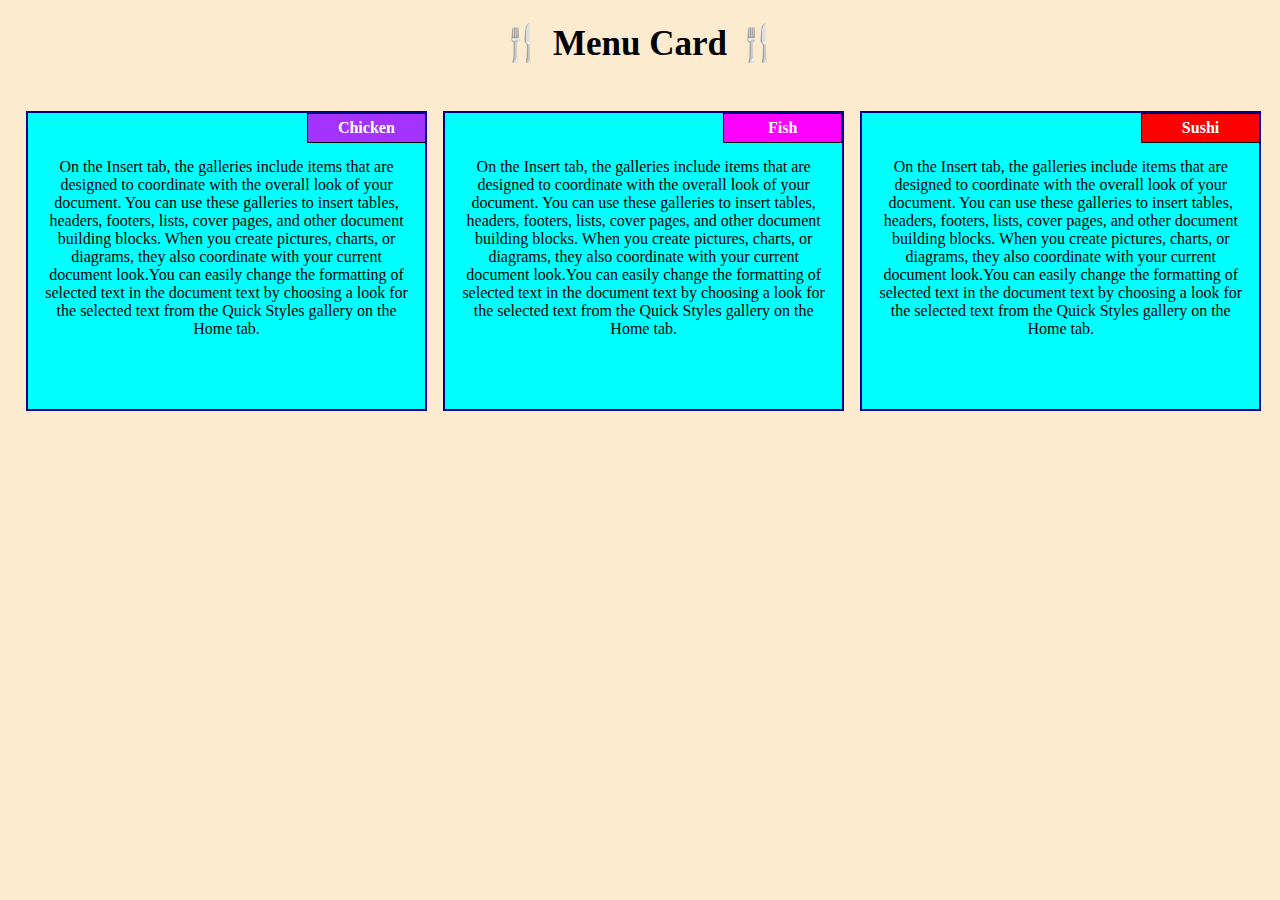
<file: module2-solution/index.html>
<!DOCTYPE html>
<html>
 <head>
 	<meta charset="UTF-8">
 	<meta name="viewport" content="width=device-width, initial-scale=1">
 	<title>
 		module2-solution
 	</title>
 	<link rel="stylesheet" type="text/css" href="CSS/mod2-solution.css">
 </head>
 <body>
 	<h1> 🍴  Menu Card  🍴 </h1>
 	<div class="row">
 		<div class= "col-lg-4 col-md-6 col-sm-12 one"> 
 		<section>
 		<div id="first"> Chicken </div>
 		<p>
 		On the Insert tab, the galleries include items that are designed to coordinate with the overall look of your document. You can use these galleries to insert tables, headers, footers, lists, cover pages, and other document building blocks. When you create pictures, charts, or diagrams, they also coordinate with your current document look.You can easily change the formatting of selected text in the document text by choosing a look for the selected text from the Quick Styles gallery on the Home tab.
 		</p> 
 		</section>
 	   </div>
 	   <div class="col-lg-4 col-md-6 col-sm-12 one">
 	   	<section>
 		<div id="second"> Fish </div>
 		<p>
 		 	On the Insert tab, the galleries include items that are designed to coordinate with the overall look of your document. You can use these galleries to insert tables, headers, footers, lists, cover pages, and other document building blocks. When you create pictures, charts, or diagrams, they also coordinate with your current document look.You can easily change the formatting of selected text in the document text by choosing a look for the selected text from the Quick Styles gallery on the Home tab.
 		 </p> 
 		</section>
 		</div>
 		<div class="col-lg-4 col-md-12 col-sm-12 one">
 		<section>
 		<div id="third"> Sushi </div>
 		<p>
 		On the Insert tab, the galleries include items that are designed to coordinate with the overall look of your document. You can use these galleries to insert tables, headers, footers, lists, cover pages, and other document building blocks. When you create pictures, charts, or diagrams, they also coordinate with your current document look.You can easily change the formatting of selected text in the document text by choosing a look for the selected text from the Quick Styles gallery on the Home tab.
 		</p> 
 		</section>
 	   </div>
 	</div>
 </body>
 </html>
</file>
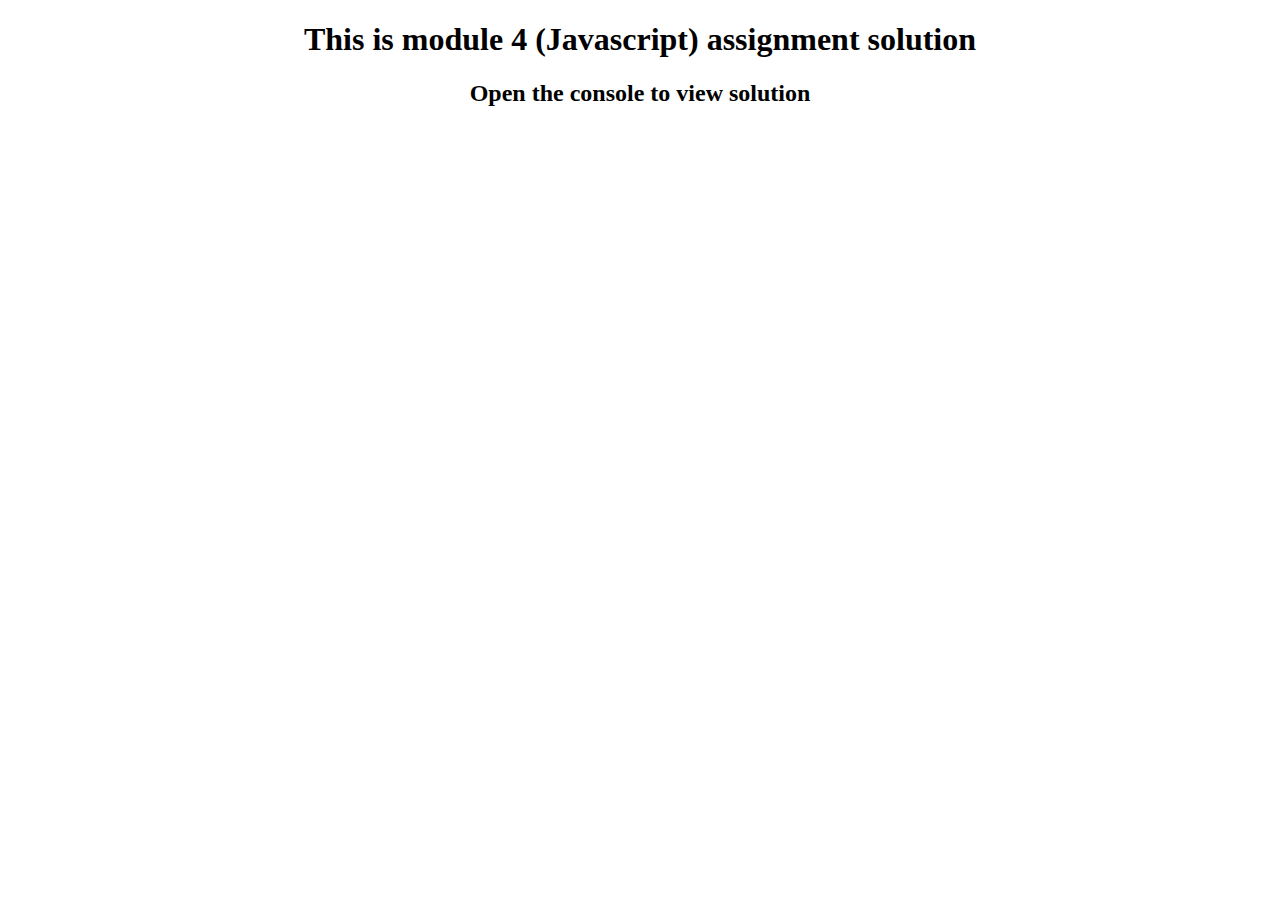
<file: module4-solution/index.html>
<!DOCTYPE html>
<html>
<head>
  <meta charset="utf-8">
  <title>Module 4 Solution</title>
  <script src="SpeakHello.js"></script>
  <script src="SpeakGoodBye.js"></script>
  <script src="script.js"></script>
</head>
<body>
	<center>
  <h1>This is module 4 (Javascript) assignment solution</h1>
  <h2>Open the console to view solution</h2>
  </center>
</body>
</html>
</file>
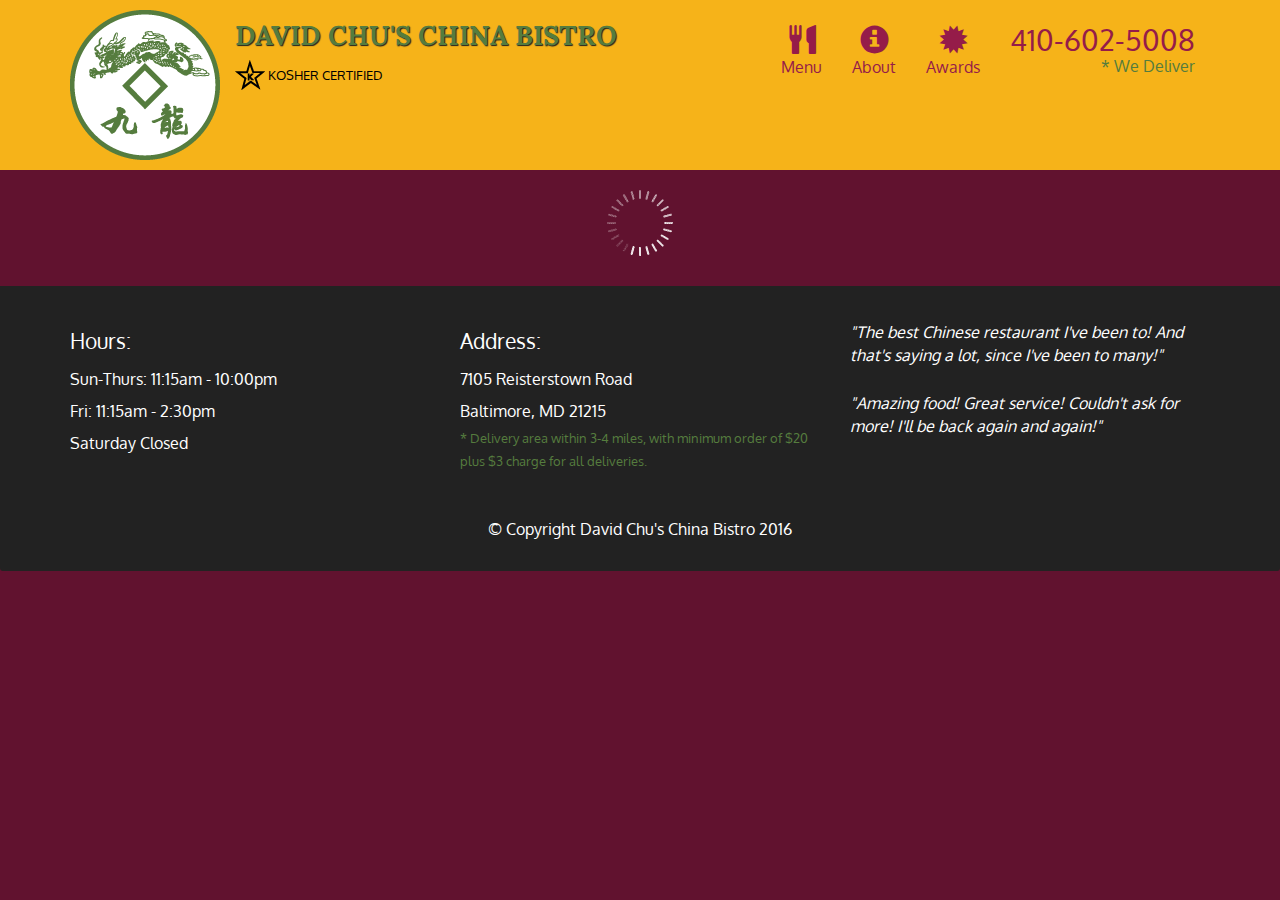
<file: module5-solution/index.html>
<!doctype html>
<html lang="en">
  <head>
    <meta charset="utf-8">
    <meta http-equiv="X-UA-Compatible" content="IE=edge">
    <meta name="viewport" content="width=device-width, initial-scale=1">
    <title>David Chu's China Bistro</title>
    <link rel="stylesheet" href="css/bootstrap.min.css">
    <link rel="stylesheet" href="css/styles.css">
    <link href='https://fonts.googleapis.com/css?family=Oxygen:400,300,700' rel='stylesheet' type='text/css'>
    <link href='https://fonts.googleapis.com/css?family=Lora' rel='stylesheet' type='text/css'>
  </head>
<body>
  <header>
    <nav id="header-nav" class="navbar navbar-default">
      <div class="container">
        <div class="navbar-header">
          <a href="index.html" class="pull-left visible-md visible-lg">
            <div id="logo-img" alt="Logo image"></div>
          </a>

          <div class="navbar-brand">
            <a href="index.html"><h1>David Chu's China Bistro</h1></a>
            <p>
              <img src="images/star-k-logo.png" alt="Kosher certification">
              <span>Kosher Certified</span>
            </p>
          </div>

          <button id="navbarToggle" type="button" class="navbar-toggle collapsed" data-toggle="collapse" data-target="#collapsable-nav" aria-expanded="false">
            <span class="sr-only">Toggle navigation</span>
            <span class="icon-bar"></span>
            <span class="icon-bar"></span>
            <span class="icon-bar"></span>
          </button>
        </div>
        
        <div id="collapsable-nav" class="collapse navbar-collapse">
           <ul id="nav-list" class="nav navbar-nav navbar-right">
            <li id="navHomeButton" class="visible-xs active">
              <a href="index.html">
                <span class="glyphicon glyphicon-home"></span> Home</a>
            </li>
            <li id="navMenuButton">
              <a href="#" onclick=" $dc.loadMenuCategories();">
                <span class="glyphicon glyphicon-cutlery"></span><br class="hidden-xs"> Menu</a>
            </li>
            <li>
              <a href="#">
                <span class="glyphicon glyphicon-info-sign"></span><br class="hidden-xs"> About</a>
            </li>
            <li>
              <a href="#">
                <span class="glyphicon glyphicon-certificate"></span><br class="hidden-xs"> Awards</a>
            </li>
            <li id="phone" class="hidden-xs">
              <a href="tel:410-602-5008">
                <span>410-602-5008</span></a><div>* We Deliver</div>
            </li>
          </ul><!-- #nav-list -->
        </div><!-- .collapse .navbar-collapse -->
      </div><!-- .container -->
    </nav><!-- #header-nav -->
  </header>

  <div id="call-btn" class="visible-xs">
    <a class="btn" href="tel:410-602-5008">
    <span class="glyphicon glyphicon-earphone"></span>
    410-602-5008
    </a>
  </div>
  <div id="xs-deliver" class="text-center visible-xs">* We Deliver</div>

  <div id="main-content" class="container"></div>

  <footer class="panel-footer">
    <div class="container">
      <div class="row">
        <section id="hours" class="col-sm-4">
          <span>Hours:</span><br>
          Sun-Thurs: 11:15am - 10:00pm<br>
          Fri: 11:15am - 2:30pm<br>
          Saturday Closed
          <hr class="visible-xs">
        </section>
        <section id="address" class="col-sm-4">
          <span>Address:</span><br>
          7105 Reisterstown Road<br>
          Baltimore, MD 21215
          <p>* Delivery area within 3-4 miles, with minimum order of $20 plus $3 charge for all deliveries.</p>
          <hr class="visible-xs">
        </section>
        <section id="testimonials" class="col-sm-4">
          <p>"The best Chinese restaurant I've been to! And that's saying a lot, since I've been to many!"</p>
          <p>"Amazing food! Great service! Couldn't ask for more! I'll be back again and again!"</p>
        </section>
      </div>
      <div class="text-center">&copy; Copyright David Chu's China Bistro 2016</div>
    </div>
  </footer>

  <!-- jQuery (Bootstrap JS plugins depend on it) -->
  <script src="js/jquery-2.1.4.min.js"></script>
  <script src="js/bootstrap.min.js"></script>
  <script src="js/ajax-utils.js"></script>
  <script src="js/script.js"></script>
</body>
</html>
</file>
<file: module2-solution/CSS/mod2-solution.css>
* {
	box-sizing: border-box;
}
h1 {
	font-weight: bold;
	font-family: Algerian;
	font-size: 35px;
	text-align: center;
}
body {
	background-color: #FDEBD0;
}
p {
	padding: 10px;
	margin: 0;
	position: absolute;
	top: 35px;
}
.one {
		margin-right: auto;
		margin-left: auto;
		margin-top: 5px;
		margin-bottom: 5px;
		padding: 8px;
}
section {
	border:	2px solid darkblue;
	background-color: aqua;
	width: 100%;
	height: 300px;
	color: black;
	position: relative;
	margin: 10px;
	margin-bottom: 5px;
	text-align: center;
	overflow-y: auto;
}
#first {
	width: 30%;
	margin-left: 70.2%;
	border: 1px solid black;
	background-color: #A533FF;
	color: white;
	font-weight: bold;
	text-align: center;
	font-family: Georgia;
	padding: 5px;
}
#second {
	width: 30%;
	margin-left: 70%;
	border: 1px solid black;
	color: white;
	font-weight: bold;
	text-align: center;
	font-family: Georgia;
	background-color: #FF00FF;
	padding:5px;
}
#third {
	width: 30%;
	margin-left: 70.2%;
	border: 1px solid black;
	color: white;
	font-weight: bold;
	text-align: center;
	font-family: Georgia;
	background-color: red;
	padding: 5px;
}
.row {
	width: 100%;
}

/* Large device 992px and above */
@media (min-width: 992px) {
	.col-lg-1, .col-lg-2, .col-lg-3, .col-lg-4, .col-lg-5, .col-lg-6, .col-lg-7, .col-lg-8, .col-lg-9, .col-lg-10, .col-lg-11, .col-lg-12 {
		float: left;
	}
    .col-lg-1 {
    	width: 8.33%;
    }
    .col-lg-2 {
    	width: 16.66%;
    }
    .col-lg-3 {
    	width: 25%;
    }
    .col-lg-4 {
    	width: 33%;
    }
    .col-lg-5 {
    	width: 41.66%;
    }
    .col-lg-6 {
    	width: 50%;
    }
    .col-lg-7 {
    	width: 58.33%;
    }
    .col-lg-8 {
    	width: 66.66%;
    }
    .col-lg-9 {
    	width: 74.99%;
    }
    .col-lg-10 {
    	width: 83.33%;
    }
    .col-lg-11 {
    	width: 91.66%;
    }
    .col-lg-12 {
    	width: 100%;
    }
}

/* Medium Device between 768px and 991px */
@media (min-width: 768px) and (max-width: 991px) {
	.col-md-1, .col-md-2, .col-md-3, .col-md-4, .col-md-5, .col-md-6, .col-md-7, .col-md-8, .col-md-9, .col-md-10, .col-md-11, .col-md-12 {
		float: left;
	}
    .col-md-1 {
    	width: 8.33%;
    }
    .col-md-2 {
    	width: 16.66%;
    }
    .col-md-3 {
    	width: 25%;
    }
    .col-md-4 {
    	width: 33%;
    }
    .col-md-5 {
    	width: 41.66%;
    }
    .col-md-6 {
    	width: 50%;
    }
    .col-md-7 {
    	width: 58.33%;
    }
    .col-md-8 {
    	width: 66.66%;
    }
    .col-md-9 {
    	width: 74.99%;
    }
    .col-md-10 {
    	width: 83.33%;
    }
    .col-md-11 {
    	width: 91.66%;
    }
    .col-md-12 {
    	width: 100%;
    }
} 
/* Small devices below 767px */
@media (max-width: 767px) {
	.col-sm-1, .col-sm-2, .col-sm-3, .col-sm-4, .col-sm-5, .col-sm-6, .col-sm-7, .col-sm-8, .col-sm-9, .col-sm-10, .col-sm-11, .col-sm-12 {
		float: left;
	}
    .col-sm-1 {
    	width: 8.33%;
    }
    .col-sm-2 {
    	width: 16.66%;
    }
    .col-sm-3 {
    	width: 25%;
    }
    .col-sm-4 {
    	width: 33%;
    }
    .col-sm-5 {
    	width: 41.66%;
    }
    .col-sm-6 {
    	width: 50%;
    }
    .col-sm-7 {
    	width: 58.33%;
    }
    .col-sm-8 {
    	width: 66.66%;
    }
    .col-sm-9 {
    	width: 74.99%;
    }
    .col-sm-10 {
    	width: 83.33%;
    }
    .col-sm-11 {
    	width: 91.66%;
    }
    .col-sm-12 {
    	width: 100%;
    }
}
</file>
<file: module5-solution/css/styles.css>
body {
  font-size: 16px;
  color: #fff;
  background-color: #61122f;
  font-family: 'Oxygen', sans-serif;
}

/** HEADER **/
#header-nav {
  background-color: #f6b319;
  border-radius: 0;
  border: 0;
}

#logo-img {
  background: url('../images/restaurant-logo_large.png') no-repeat;
  width: 150px;
  height: 150px;
  margin: 10px 15px 10px 0;
}

.navbar-brand {
  padding-top: 25px;
}
.navbar-brand h1 { /* Restaurant name */
  font-family: 'Lora', serif;
  color: #557c3e;
  font-size: 1.5em;
  text-transform: uppercase;
  font-weight: bold;
  text-shadow: 1px 1px 1px #222;
  margin-top: 0;
  margin-bottom: 0;
  line-height: .75;
}
.navbar-brand a:hover, .navbar-brand a:focus {
  text-decoration: none;
}
.navbar-brand p { /* Kosher cert */
  color: #000;
  text-transform: uppercase;
  font-size: .7em;
  margin-top: 15px;
}
.navbar-brand p span { /* Star-K */
  vertical-align: middle;
}

#nav-list {
  margin-top: 10px;
}
#nav-list a {
  color: #951C49;
  text-align: center;
}
#nav-list a:hover {
  background: #E7E7E7;
}
#nav-list a span {
  font-size: 1.8em;
}

#phone {
  margin-top: 5px;
}
#phone a { /* Phone number */
  text-align: right;
  padding-bottom: 0;
}
#phone div { /* We Deliver */
  color: #557c3e;
  text-align: right;
  padding-right: 15px;
}

.navbar-header button.navbar-toggle, .navbar-header .icon-bar {
  border: 1px solid #61122f;
}
.navbar-header button.navbar-toggle {
  clear: both;
  margin-top: -30px;
}
/* END HEADER */

/* FOOTER */
.panel-footer {
  margin-top: 30px;
  padding-top: 35px;
  padding-bottom: 30px;
  background-color: #222;
  border-top: 0;
}
.panel-footer div.row {
  margin-bottom: 35px;
}
#hours, #address {
  line-height: 2;
}
#hours > span, #address > span {
  font-size: 1.3em;
}
#address p {
  color: #557c3e;
  font-size: .8em;
  line-height: 1.8;
}
#testimonials {
  font-style: italic;
}
#testimonials p:nth-child(2) {
  margin-top: 25px;
}
/* END FOOTER */



/* HOME PAGE */
.container .jumbotron {
  box-shadow: 0 0 50px #3F0C1F;
  border: 2px solid #3F0C1F;
}

#menu-tile, #specials-tile, #map-tile {
  height: 250px;
  width: 100%;
  margin-bottom: 15px;
  position: relative;
  border: 2px solid #3F0C1F;
  overflow: hidden;
}
#menu-tile:hover, #specials-tile:hover, #map-tile:hover {
  box-shadow: 0 1px 5px 1px #cccccc;
}
#menu-tile {
  background: url('../images/menu-tile.jpg') no-repeat;
  background-position: center;
}
#specials-tile {
  background: url('../images/specials-tile.jpg') no-repeat;
  background-position: center;
}
#menu-tile span, #specials-tile span, #map-tile span {
  position: absolute;
  bottom: 0;
  right: 0;
  width: 100%;
  text-align: center;
  font-size: 1.6em;
  text-transform: uppercase;
  background-color: #000;
  color: #fff;
  opacity: .8;
}
/* END HOME PAGE */

/* MENU CATEGORIES PAGE */
.category-tile { 
  position: relative;
  border: 2px solid #3F0C1F;
  overflow: hidden;
  width: 200px;
  height: 200px;
  margin: 0 auto 15px;
}
.category-tile span {
  position: absolute;
  bottom: 0;
  right: 0;
  width: 100%;
  text-align: center;
  font-size: 1.2em;
  text-transform: uppercase;
  background-color: #000;
  color: #fff;
  opacity: .8;
}
.category-tile:hover {
  box-shadow: 0 1px 5px 1px #cccccc;
}

#menu-categories-title + div {
  margin-bottom: 50px;
}
/* END MENU CATEGORIES PAGE */

/* SINGLE CATEGORY PAGE */
.menu-item-tile {
  margin-bottom: 25px;
}
.menu-item-tile hr {
  width: 80%;
}
.menu-item-tile .menu-item-price {
  font-size: 1.1em;
  text-align: right;
  margin-top: -15px;
  margin-right: -15px;
}
.menu-item-tile .menu-item-price span {
  font-size: .6em;
}
.menu-item-photo {
  position: relative;
  border: 2px solid #3F0C1F; 
  overflow: hidden;
  padding: 0;
  margin-right: -15px;
  margin-left: auto;
  margin-bottom: 20px;
  max-width: 250px;
}
.menu-item-photo div {
  position: absolute;
  bottom: 0;
  right: 0;
  width: 80px;
  background-color: #557c3e;
  text-align: center;
}
.menu-item-description {
  padding-right: 30px;
}
h3.menu-item-title {
  margin: 0 0 10px;
}
.menu-item-details {
  font-size: .9em;
  font-style: italic;
}
/* END SINGLE CATEGORY PAGE */


/********** Large devices only **********/
@media (min-width: 1200px) {
  .container .jumbotron {
    background: url('../images/jumbotron_1200.jpg') no-repeat;
    height: 675px;
  }
}

/********** Medium devices only **********/
@media (min-width: 992px) and (max-width: 1199px) {
  /* Header */
  #logo-img {
    background: url('../images/restaurant-logo_medium.png') no-repeat;
    width: 100px;
    height: 100px;
    margin: 5px 5px 5px 0;
  }
  /* End Header */

  /* Home Page */
  .container .jumbotron {
    background: url('../images/jumbotron_992.jpg') no-repeat;
    height: 558px;
  }
  /* End Home Page */
}

/********** Small devices only **********/
@media (min-width: 768px) and (max-width: 991px) {
  /* Home Page */
  .container .jumbotron {
    background: url('../images/jumbotron_768.jpg') no-repeat;
    height: 432px;
  }
  /* End Home Page */
}

/********** Extra small devices only **********/
@media (max-width: 767px) {
  /* Header */
  .navbar-brand {
    padding-top: 10px;
    height: 80px;
  }
  .navbar-brand h1 { /* Restaurant name */
    padding-top: 10px;
    font-size: 5vw; /* 1vw = 1% of viewport width */
  }
  .navbar-brand p { /* Kosher cert */
    font-size: .6em;
    margin-top: 12px;
  }
  .navbar-brand p img { /* Star-K */
    height: 20px;
  }

  #collapsable-nav a { /* Collapsed nav menu text */
    font-size: 1.2em;
  }
  #collapsable-nav a span { /* Collapsed nav menu glyph */
    font-size: 1em;
    margin-right: 5px;
  }

  #call-btn > a {
    font-size: 1.5em;
    display: block;
    margin: 0 20px;
    padding: 10px;
    border: 2px solid #fff;
    background-color: #f6b319;
    color: #951c49;
  }
  #xs-deliver {
    margin-top: 5px;
    font-size: .7em;
    letter-spacing: .1em;
    text-transform: uppercase;
  }
  /* End Header */

  /* Footer */
  .panel-footer section {
    margin-bottom: 30px;
    text-align: center;
  }
  .panel-footer section:nth-child(3) {
    margin-bottom: 0; /* margin already exists on the whole row */
  }
  .panel-footer section hr {
    width: 50%;
  }
  /* End Footer */

  /* Home Page */
  .container .jumbotron {
    margin-top: 30px;
    padding: 0;
  }
  #menu-tile, #specials-tile {
    width: 360px;
    margin: 0 auto 15px;
  }

  .menu-item-photo {
    margin-right: auto;
  }
  .menu-item-tile .menu-item-price {
    text-align: center;
  }
  .menu-item-description {
    text-align: center;;
  }
}


/********** Super extra small devices Only :-) (e.g., iPhone 4) **********/
@media (max-width: 479px) {
  /* Header */
  .navbar-brand h1 { /* Restaurant name */
    padding-top: 5px;
    font-size: 6vw;
  }
  /* End Header */
  
  /* Home page */
  #menu-tile, #specials-tile {
    width: 280px;
    margin: 0 auto 15px;
  }

  .col-xxs-12 {
    position: relative;
    min-height: 1px;
    padding-right: 15px;
    padding-left: 15px;
    float: left;
    width: 100%;
  }
}
</file>
